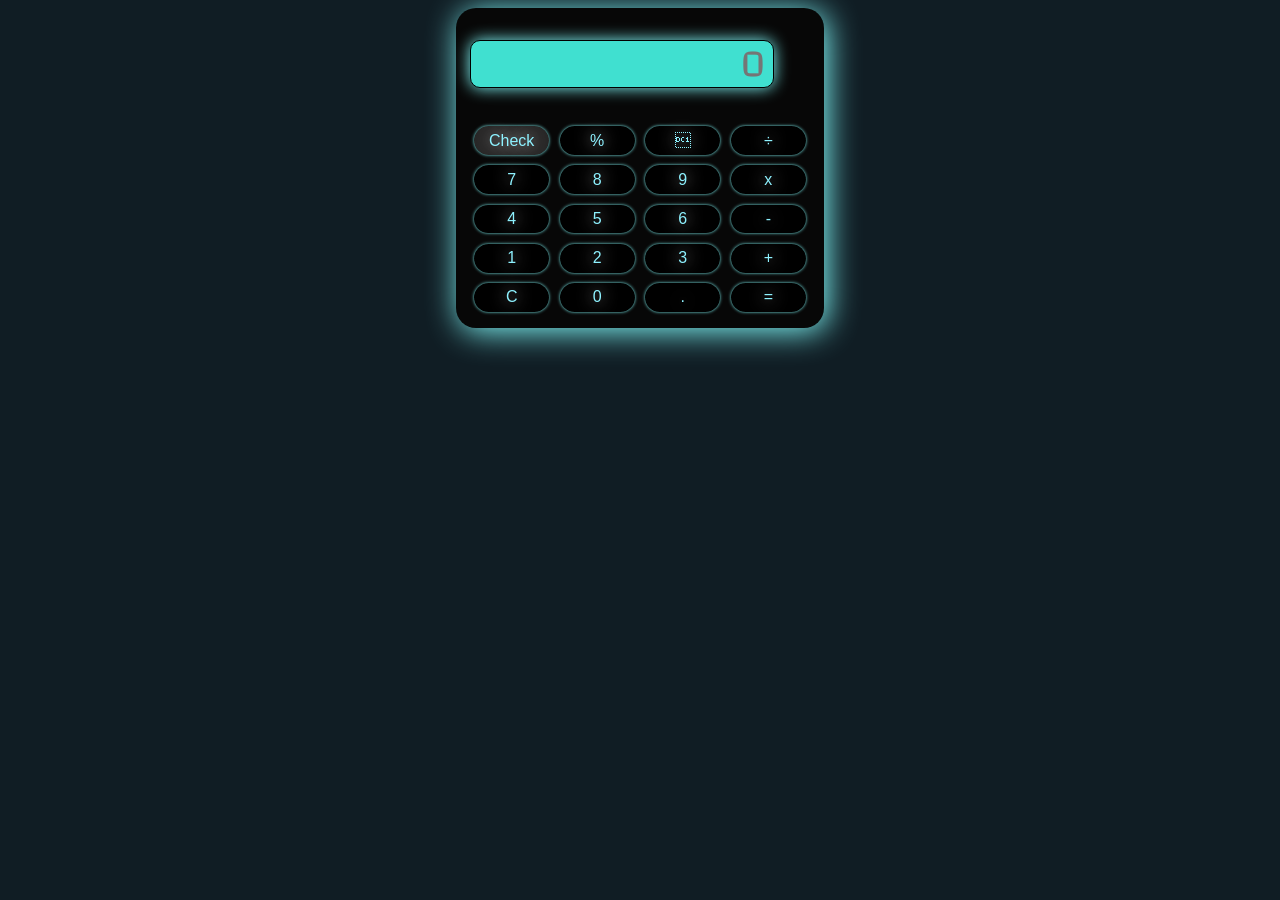
<file: index.html>
<!DOCTYPE html>
<html lang="en">
<head>
    <meta charset="UTF-8">
    <meta name="viewport" content="width=device-width, initial-scale=1.0">
    <title>Calculator</title>
    <link href="https://fonts.googleapis.com/css2?family=Changa:wght@500;600&display=swap" rel="stylesheet">

    <link rel="stylesheet" href="style.css">
</head>
<body>
    <div class="calcBody">
        <div class="screen">
            <input type="text" class= "inputClass" id="calcDisplay" placeholder="0">
            <p class= "operator" id="operator"></p> 
        </div>
        <div class="buttonBlock">
            <table>
                <tr>
                    <td><button class="onOff">Check</button></td> 
                    <td><button>% </button></td>
                    <td><button>&#17 </button></td>
                    <td><button> &divide</button></td>
                </tr>
                <tr>
                    <td><button>7 </button></td>
                    <td><button>8 </button></td>
                    <td><button>9 </button></td>
                    <td><button>x</button></td>
                </tr>
                <tr>
                    <td><button> 4</button></td>
                    <td><button> 5</button></td>
                    <td><button> 6</button></td>
                    <td><button> -</button></td>
                </tr>
                <tr>
                    <td><button> 1</button></td>
                    <td><button> 2</button></td>
                    <td><button> 3</button></td>
                    <td><button> +</button></td>
                </tr>
                <tr>
                    <td><button> C</button></td>
                    <td><button> 0</button></td>
                    <td><button> .</button></td>
                    <td><button> =</button></td>
                </tr>
                  
            </table>

        </div>
    </div>
</body>
<script src="index.js"></script>
</html>
</file>
<file: style.css>
body{
    display: flex;
    justify-content: center;
    align-items: center;
    background-color: rgb(16, 29, 36);
}
.calcBody{
    border-radius: 20px;
    /* border: 1px solid black; */
    background-color: rgb(7, 7, 7);
    /* border:3px solid turquoise; */
    height: 20rem;
    width: 23rem;
    display: flex;
    justify-content: flex-start;
    align-items: center;
    flex-direction: column;
    box-shadow: rgb(132, 255, 255) .2rem .2rem 2rem;

}
.screen{
    display: flex;
}

.screen input[type=text]{
    text-align: right;
    color: rgb(0, 0, 0);
    background-color: turquoise;
    box-sizing: border-box;
    /* border: 1px solid rgb(179, 244, 255); */
    border-radius: 10px;
    margin-top: 2rem;
    margin-bottom: 2rem;
    margin-right: .5rem ;
    box-shadow: rgb(132, 255, 255) 0rem 0rem 1rem;
    
    
}
.inputClass{
    font-family: 'Changa', sans-serif;
    font-size: 2.4rem;
    height: 3rem;
    width: 19rem;
    padding: 0.5rem;
    border: 1px solid black;
}
.operator{
    font-family: Verdana, Geneva, Tahoma, sans-serif;
    font-size: 1.5rem;
    height: 2rem;
    width: 1.7rem;
    text-align: left;
    align-self: flex-end;
    font-weight: 1000;
    color: rgb(142, 242, 255);
    text-shadow: rgb(211, 211, 211) 0rem 0rem 1rem;
}
.buttonBlock{
    box-sizing: border-box;
}
button{
    font-size: 1rem;
    background-color: rgb(0, 0, 0);
    border-radius: 15px;
    color: rgb(142, 242, 255);
    text-shadow: rgb(211, 211, 211) 0rem 0rem 1rem;
    box-shadow: rgb(132, 255, 255) 0rem 0rem .2rem;
    height: 1.8rem;
    width: 4.7rem;
    margin: .2rem;
    border: none
}
button:hover{
    background-color: turquoise;
    color: black;
}
.screen input[type=text]:hover{
    background-color: black;
    color: turquoise;
}
.onOff{
    background-color: rgb(39, 38, 38);
}
</file>
